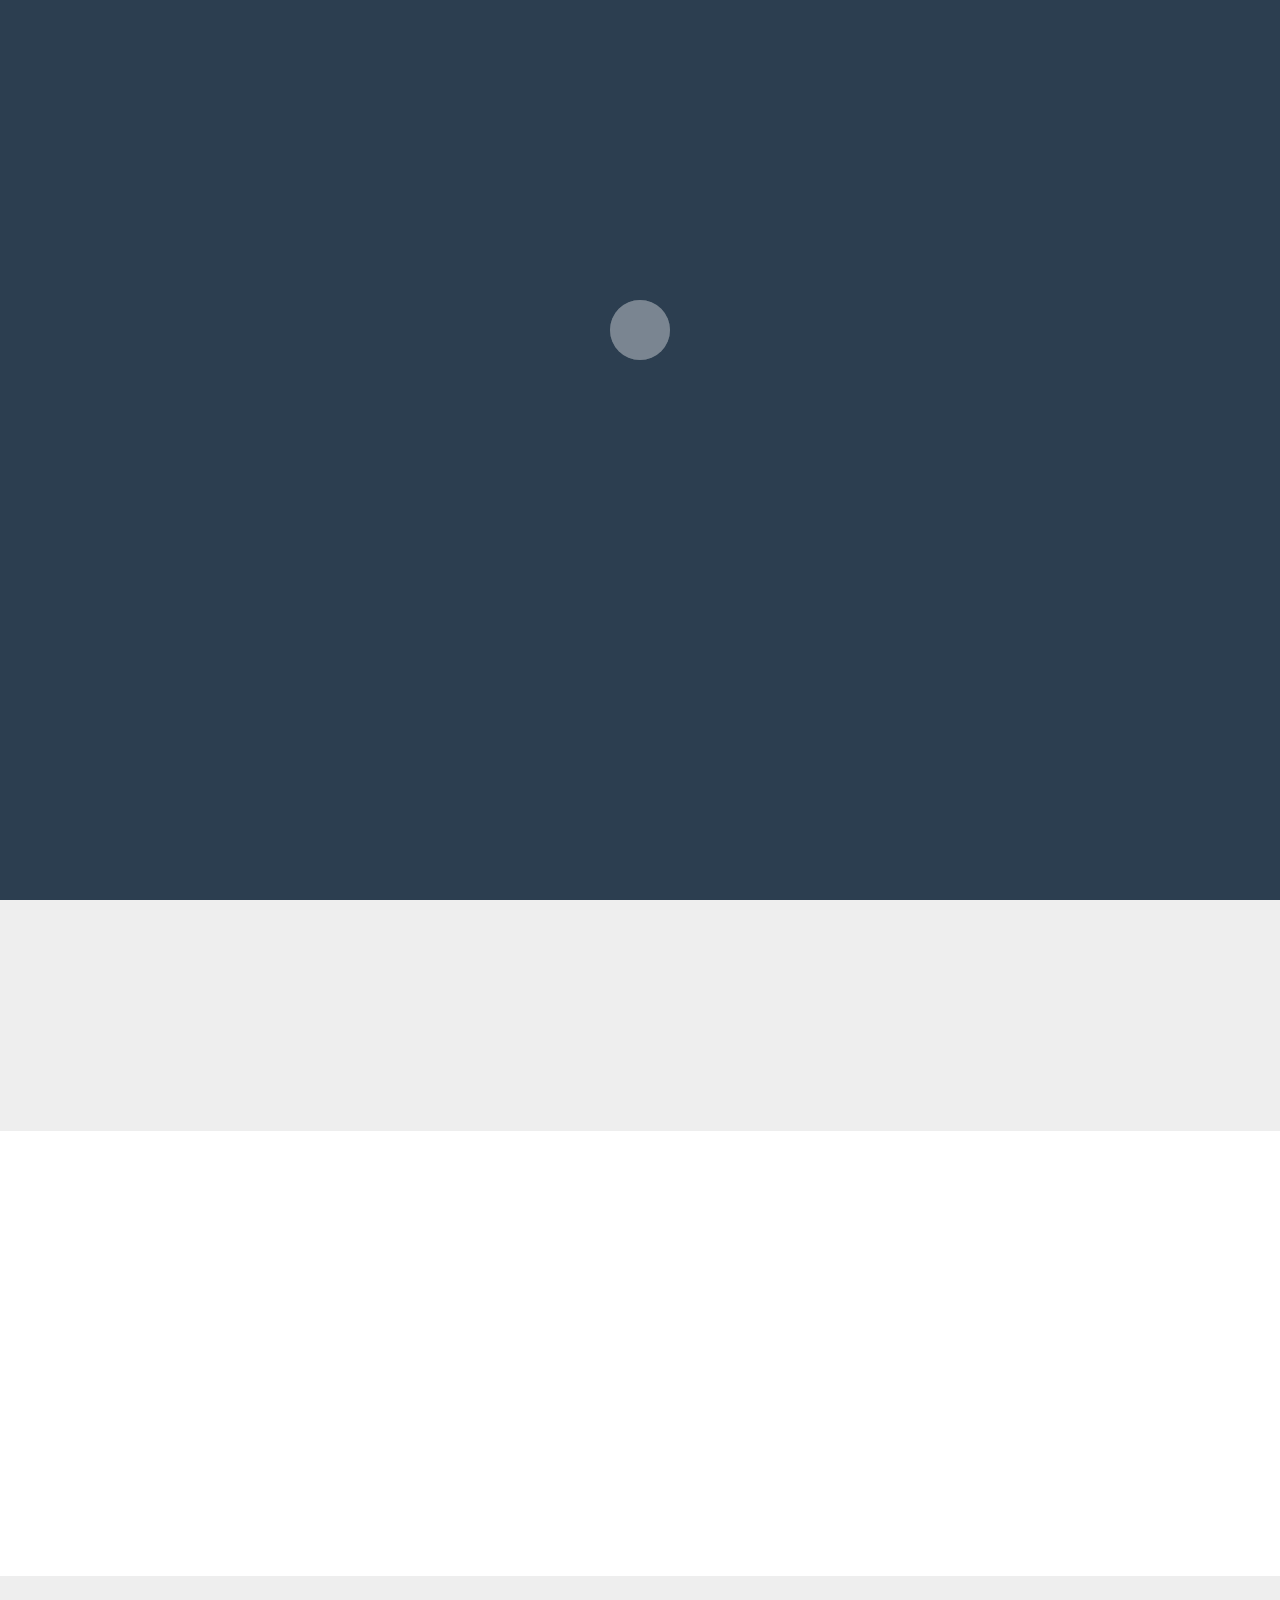
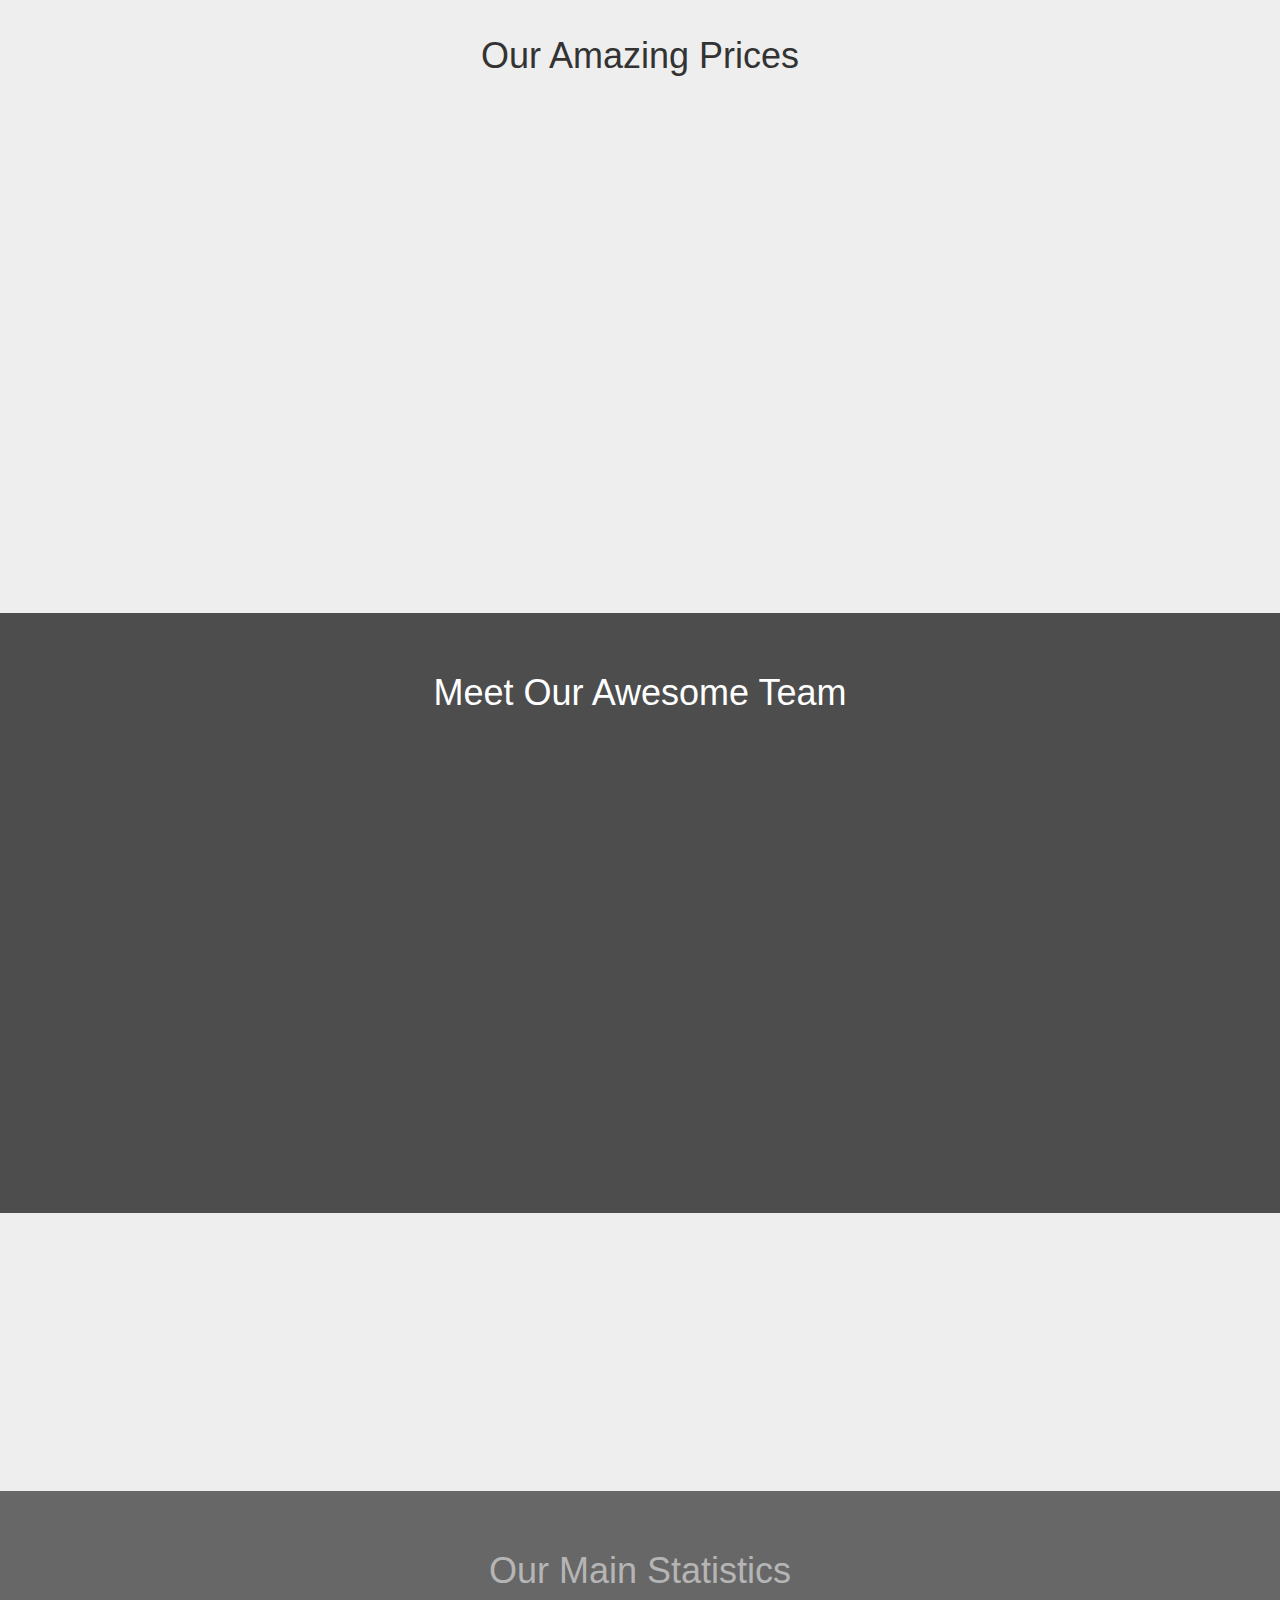
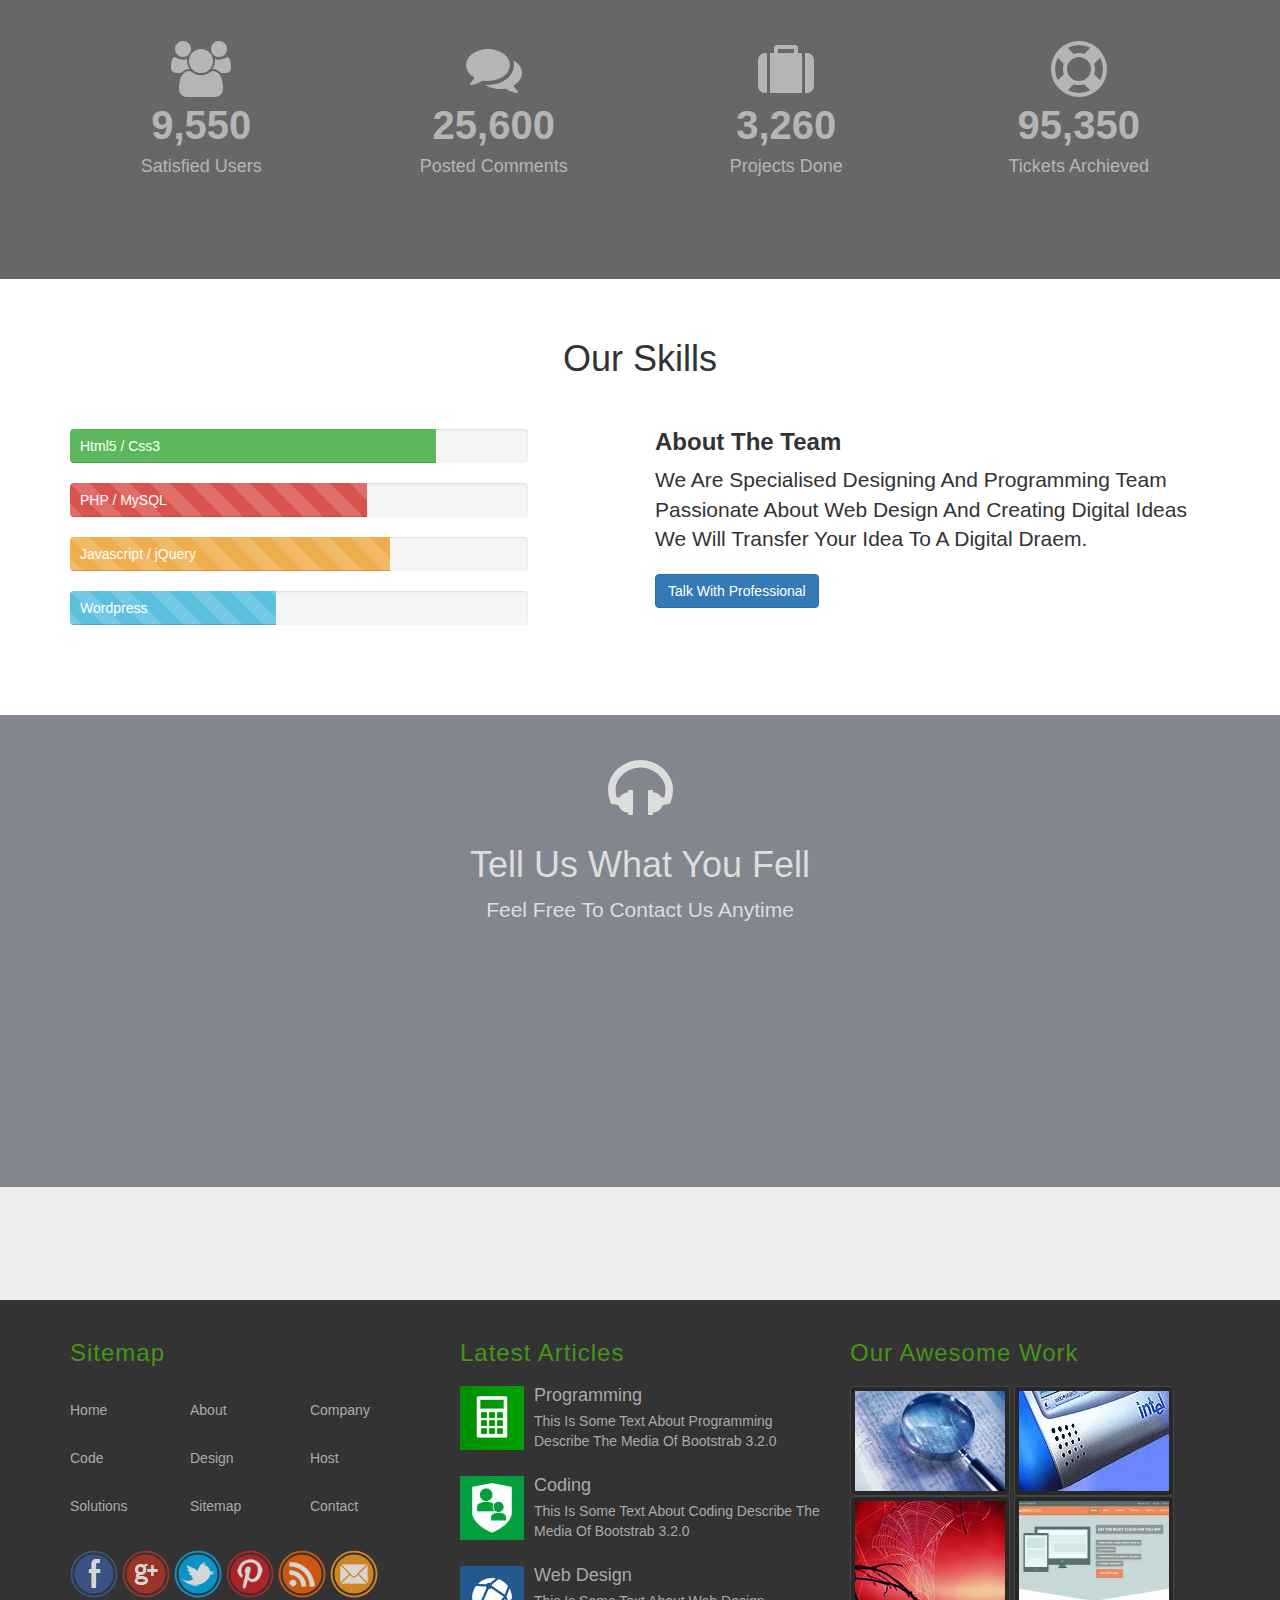
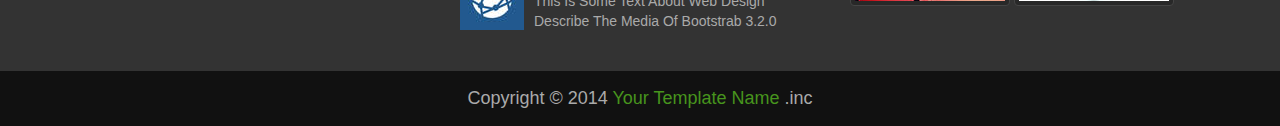
<file: index.html>
<!DOCTYPE html>
<html lang="en">
    <head>
        <meta charset="utf-8">
        <!-- IE Compatiblity Meta -->
        <meta http-equiv="X-UA-Compatible" content="IE=edge">
        <!-- First Mobile Meta -->
        <meta name="viewport" content="width=device-width, initial-scale=1">
        <title>Bootstrap 03 Start Coding</title>
        <link rel="stylesheet" href="css/bootstrap.css">
        <link rel="stylesheet" href="css/font-awesome.min.css">
        <link rel="stylesheet" href="css/style.css">
        <link rel="stylesheet" href="css/default_theme.css">
        <link rel="stylesheet" href="css/hover.css">
        <link rel="stylesheet" href="css/animate.css">
        <link rel="stylesheet" href="https://fonts.googleapis.com/css?family=Fjalla+One&display=swap">
        <!--[if lt IE 9]>
            <script src="js/html5shiv.min.js"></script>
            <script src="js/respond.min.js"></script>
        <![endif]-->
    </head>
    <body>

        <!-- Start Section Tool Box -->
        <section class="option-box">
            <div class="color-option">
                <h4>Color Option</h4>
                <ul class="list-unstyled">
                    <li data-value="css/default_theme.css"></li>
                    <li data-value="css/blue_theme.css"></li>
                    <li data-value="css/yellow_theme.css"></li>
                </ul>
            </div>
            <i class="fa fa-gear fa-3x gear-check"></i>
        </section>
        <!-- End Section Tool Box -->

        <!-- Start Our Navbar -->
        <nav class="navbar navbar-inverse navbar-fixed-top">
          <div class="container">
            <div class="navbar-header">
              <button type="button" class="navbar-toggle collapsed" data-toggle="collapse" data-target="#ok" aria-expanded="false">
                <span class="sr-only">Toggle navigation</span>
                <span class="icon-bar"></span>
                <span class="icon-bar"></span>
                <span class="icon-bar"></span>
              </button>
              <a class="navbar-brand hvr-wobble-vertical" href="#">Programming <span>Web.</span></a>
            </div>
            <div class="collapse navbar-collapse" id="ok">
              <ul class="nav navbar-nav navbar-right">
                <li class="active"><a href="index.html">Home <span class="sr-only">(current)</span></a></li>
                <li><a href="about.html">About</a></li>
                <li><a href="faq.html">FAQ</a></li>
                <li class="dropdown">
                  <a href="#" class="dropdown-toggle" data-toggle="dropdown" role="button" aria-haspopup="true" aria-expanded="false">Services <span class="caret"></span></a>
                  <ul class="dropdown-menu">
                    <li><a href="#">Programming</a></li>
                    <li><a href="#">Web Design</a></li>
                    <li><a href="#">Desktop</a></li>
                    <li role="separator" class="divider"></li>
                    <li><a href="#">Web Hosting</a></li>
                  </ul>
                </li>
                <li><a href="#">Map</a></li>
                <li><a href="#">Contact Us</a></li>
              </ul>
            </div>
          </div><!--End Of The Container -->
        </nav>
        <!-- End Our Navbar -->

        <!-- Start Carousel -->
        <div id="myslide" class="carousel slide" data-ride="carousel">

          <ol class="carousel-indicators visible-lg-block">
            <li data-target="#myslide" data-slide-to="0" class="active"></li>
            <li data-target="#myslide" data-slide-to="1"></li>
            <li data-target="#myslide" data-slide-to="2"></li>
            <li data-target="#myslide" data-slide-to="3"></li>
          </ol>

          <div class="carousel-inner" role="listbox">

            <div class="item active">
              <img src="images/01.jpg" alt="Pic 1">
              <div class="carousel-caption visible-lg-block">
                <h2 class="h1">Programming</h2>
                <p class="lead">Bootstrap exclusively uses CSS3 for its animations, but Internet Explorer 8 & 9 don't support the necessary CSS properties. Thus, there are no slide transition animations when using these browsers. We have intentionally decided not to include jQuery-based fallbacks for the transitions.</p>
              </div>
            </div>

            <div class="item">
              <img src="images/02.jpg" alt="Pic 2">
              <div class="carousel-caption visible-lg-block">
                <h2 class="h1">Web Design</h2>
                <p class="lead">Bootstrap exclusively uses CSS3 for its animations, but Internet Explorer 8 & 9 don't support the necessary CSS properties. Thus, there are no slide transition animations when using these browsers. We have intentionally decided not to include jQuery-based fallbacks for the transitions.</p>
              </div>
            </div>

            <div class="item">
              <img src="images/03.jpg" alt="Pic 3">
              <div class="carousel-caption visible-lg-block">
                <h2 class="h1">Desktop</h2>
                <p class="lead">Bootstrap exclusively uses CSS3 for its animations, but Internet Explorer 8 & 9 don't support the necessary CSS properties. Thus, there are no slide transition animations when using these browsers. We have intentionally decided not to include jQuery-based fallbacks for the transitions.</p>
              </div>
            </div>

            <div class="item">
              <img src="images/04.jpg" alt="Pic 4">
              <div class="carousel-caption visible-lg-block">
                <h2 class="h1">Web Hosting</h2>
                <p class="lead">Bootstrap exclusively uses CSS3 for its animations, but Internet Explorer 8 & 9 don't support the necessary CSS properties. Thus, there are no slide transition animations when using these browsers. We have intentionally decided not to include jQuery-based fallbacks for the transitions.</p>
              </div>
            </div>

          </div>

          <a class="left carousel-control" href="#myslide" role="button" data-slide="prev">
            <span class="glyphicon glyphicon-chevron-left" aria-hidden="true"></span>
            <span class="sr-only">Previous</span>
          </a>
          <a class="right carousel-control" href="#myslide" role="button" data-slide="next">
            <span class="glyphicon glyphicon-chevron-right" aria-hidden="true"></span>
            <span class="sr-only">Next</span>
          </a>
        </div>
        <!-- End Carousel -->

        <!-- Start Section About -->
        <section class="about text-center wow bounceIn" data-wow-duration="1s" data-wow-offset="200">
            <div class="container">
                <h1>Meet Our New Template<span>Programming Web.</span></h1>
                <p class="lead">Hello Let Me Introduce Our Template Programming Web. Created All The Love Wiht <strong>Bootstrap</strong> 3.2.0</p>
            </div>
        </section>
        <!-- End Section About -->

        <!-- Start Section Features -->
        <section class="features text-center">
            <div class="container">
                <h2 class="h1">Our Features</h2>
                <div class="row">

                    <div class="col-lg-3 col-md-6">
                        <div class="feat hvr-grow-shadow wow bounceInLeft" data-wow-duration="1s" data-wow-offset="200">
                            <span class="glyphicon glyphicon-ok" aria-hidden="true"></span>
                            <h4>100% Responsive</h4>
                            <p>Lorem ipsum dolor sit amet, consectetur adipisicing elit, sed do eiusmod tempor incididunt ut labore et dolore magna aliqua. Ut enim ad minim veniam.</p>
                        </div>
                    </div>
                    <div class="col-lg-3 col-md-6">
                        <div class="feat hvr-grow-shadow wow bounceInUp" data-wow-duration="1s" data-wow-offset="200">
                            <span class="glyphicon glyphicon-thumbs-up" aria-hidden="true"></span>
                            <h4>Retina Ready</h4>
                            <p>Lorem ipsum dolor sit amet, consectetur adipisicing elit, sed do eiusmod tempor incididunt ut labore et dolore magna aliqua. Ut enim ad minim veniam.</p>
                        </div>
                    </div>
                    <div class="col-lg-3 col-md-6">
                        <div class="feat hvr-grow-shadow wow bounceInDown" data-wow-duration="1s" data-wow-offset="200">
                            <span class="glyphicon glyphicon-eye-open" aria-hidden="true"></span>
                            <h4>Awesome Display</h4>
                            <p>Lorem ipsum dolor sit amet, consectetur adipisicing elit, sed do eiusmod tempor incididunt ut labore et dolore magna aliqua. Ut enim ad minim veniam.</p>
                        </div>
                    </div>
                    <div class="col-lg-3 col-md-6">
                        <div class="feat hvr-grow-shadow wow bounceInRight" data-wow-duration="1s" data-wow-offset="200">
                            <span class="glyphicon glyphicon-pencil" aria-hidden="true"></span>
                            <h4>Well Document</h4>
                            <p>Lorem ipsum dolor sit amet, consectetur adipisicing elit, sed do eiusmod tempor incididunt ut labore et dolore magna aliqua. Ut enim ad minim veniam.</p>
                        </div>
                    </div>

                </div>
            </div>
        </section>
        <!-- End Section Features -->

        <!-- Start Tistimonials Section -->
        <section class="tistimonials text-center wow zoomIn" data-wow-duration="1s" data-wow-offset="400">

            <!-- Start Container -->
            <div class="container">
                <h2 class="h1">What Our Clients Say</h2>

                <!-- Start Ttistimonials Carousel -->
                <div id="carousel-tistimonials" class="carousel slide" data-ride="carousel">

                  <div class="carousel-inner" role="listbox">

                    <div class="item active">
                        <p class="lead">Bootstrap exclusively uses CSS3 for its animations, but Internet Explorer 8 & 9 don't support the necessary CSS properties. Thus, there are no slide transition animations when using these browsers. We have intentionally decided not to include jQuery-based fallbacks for the transitions.</p>
                        <span>Osama Elzero</span>
                    </div>

                    <div class="item">
                        <p class="lead">Bootstrap exclusively uses CSS3 for its animations, but Internet Explorer 8 & 9 don't support the necessary CSS properties. Thus, there are no slide transition animations when using these browsers. We have intentionally decided not to include jQuery-based fallbacks for the transitions.</p>
                        <span>Hassan Zohdy</span>
                    </div>

                    <div class="item">
                        <p class="lead">Bootstrap exclusively uses CSS3 for its animations, but Internet Explorer 8 & 9 don't support the necessary CSS properties. Thus, there are no slide transition animations when using these browsers. We have intentionally decided not to include jQuery-based fallbacks for the transitions.</p>
                        <span>Hind Ragab</span>
                    </div>

                    <div class="item">
                        <p class="lead">Bootstrap exclusively uses CSS3 for its animations, but Internet Explorer 8 & 9 don't support the necessary CSS properties. Thus, there are no slide transition animations when using these browsers. We have intentionally decided not to include jQuery-based fallbacks for the transitions.</p>
                        <span>Zahra Ahmed</span>
                    </div>

                  </div>

                  <ol class="carousel-indicators">
                    <li data-target="#carousel-tistimonials" data-slide-to="0" class="active">
                        <img src="images/avatar_01.jpg" alt="Osama">
                    </li>
                    <li data-target="#carousel-tistimonials" data-slide-to="1">
                        <img src="images/avatar_02.jpg" alt="Hassan">
                    </li>
                    <li data-target="#carousel-tistimonials" data-slide-to="2">
                        <img src="images/avatar_03.jpg" alt="Hind">
                    </li>
                    <li data-target="#carousel-tistimonials" data-slide-to="3">
                        <img src="images/avatar_04.jpg" alt="Zahra">
                    </li>
                  </ol>

                </div>
                <!-- End Ttistimonials Carousel -->
            </div>
            <!-- End Container -->

        </section>
        <!-- End Tistimonials Section -->

        <!-- Start Section Price Table -->
        <section class="price_table text-center">
            <div class="container">

                <h2 class="h1">Our Amazing Prices</h2>

                <div class="row">

                    <div class="col-md-3 col-sm-6 col-xs-12">
                        <div class="price_box wow fadeInUp" data-wow-duration="1s" data-wow-offset="400">
                            <h3 class="text-primary">Hosting</h3>
                            <p class="center-block">$40</p>
                            <ul class="list-unstyled">
                                <li>Space: 30GB</li>
                                <li>Emails: 20</li>
                                <li>Ips: 2 Ip</li>
                                <li>Database: 10</li>
                                <li>Ftp Accounts: 5</li>
                            </ul>
                            <a href="#" class="btn btn-primary">Order Now</a>
                        </div>
                    </div>
                    <div class="col-md-3 col-sm-6 col-xs-12">
                        <div class="price_box wow fadeInDown" data-wow-duration="1s" data-wow-offset="400">
                            <h3 class="text-success">Vps</h3>
                            <p class="center-block">$50</p>
                            <ul class="list-unstyled">
                                <li>Space: 50GB</li>
                                <li>Emails: 30</li>
                                <li>Ips: 5 Ip</li>
                                <li>Database: 20</li>
                                <li>Ftp Accounts: 10</li>
                            </ul>
                            <a href="#" class="btn btn-success">Order Now</a>
                        </div>
                    </div>
                    <div class="col-md-3 col-sm-6 col-xs-12">
                        <div class="price_box wow fadeInUp" data-wow-duration="1s" data-wow-offset="400">
                            <h3 class="text-warning">Dedicated</h3>
                            <p class="center-block">$70</p>
                            <ul class="list-unstyled">
                                <li>Space: 80GB</li>
                                <li>Emails: 40</li>
                                <li>Ips: 8 Ip</li>
                                <li>Database: 30</li>
                                <li>Ftp Accounts: 20</li>
                            </ul>
                            <a href="#" class="btn btn-warning">Order Now</a>
                        </div>
                    </div>
                    <div class="col-md-3 col-sm-6 col-xs-12">
                        <div class="price_box wow fadeInDown" data-wow-duration="1s" data-wow-offset="400">
                            <h3 class="text-danger">cloud</h3>
                            <p class="center-block">$90</p>
                            <ul class="list-unstyled">
                                <li>Space: 90GB</li>
                                <li>Emails: 50</li>
                                <li>Ips: 10 Ip</li>
                                <li>Database: 60</li>
                                <li>Ftp Accounts: 50</li>
                            </ul>
                            <a href="#" class="btn btn-danger">Order Now</a>
                        </div>
                    </div>
                </div>
            </div>
        </section>
        <!-- End Section Price Table -->

        <!-- Start Section Our Team -->
        <section class="our_team text-center">
            <div class="team">
                <div class="container">
                    <h2 class="h1">Meet Our Awesome Team</h2>
                    <div class="row">
                        <div class="col-lg-3 col-sm-6">
                            <div class="person wow pulse" data-wow-duration="1s" data-wow-offset="300">
                                <img class="img-circle" src="images/chris.jpg" alt="Coyier">
                                <h3>Coyier</h3>
                                <p>This Is Chris Coyier The Founder Of The Amazing Website Css-Tricks</p>
                                <i class="fa fa-google-plus fa-lg"></i>
                                <i class="fa fa-facebook fa-lg"></i>
                                <i class="fa fa-twitter fa-lg"></i>
                                <i class="fa fa-youtube fa-lg"></i>
                            </div>
                        </div>
                        <div class="col-lg-3 col-sm-6">
                            <div class="person wow pulse" data-wow-duration="1s" data-wow-offset="300">
                                <img class="img-circle" src="images/leah.jpg" alt="Leah Culver">
                                <h3>Leah Culver</h3>
                                <p>This Is Amazing Hacker Woman With A Much Knowledge In Hacking Systems</p>
                                <i class="fa fa-google-plus fa-lg"></i>
                                <i class="fa fa-facebook fa-lg"></i>
                                <i class="fa fa-twitter fa-lg"></i>
                                <i class="fa fa-youtube fa-lg"></i>
                            </div>
                        </div>
                        <div class="col-lg-3 col-sm-6">
                            <div class="person wow pulse" data-wow-duration="1s" data-wow-offset="300">
                                <img class="img-circle" src="images/steve.jpg" alt="Steve Jobs">
                                <h3>Steve Jobs</h3>
                                <p>This Is The Man Who Change The World With His Apple Products</p>
                                <i class="fa fa-google-plus fa-lg"></i>
                                <i class="fa fa-facebook fa-lg"></i>
                                <i class="fa fa-twitter fa-lg"></i>
                                <i class="fa fa-youtube fa-lg"></i>
                            </div>
                        </div>
                        <div class="col-lg-3 col-sm-6">
                            <div class="person wow pulse" data-wow-duration="1s" data-wow-offset="300">
                                <img class="img-circle" src="images/marissa.jpg" alt="Marissa Mayer">
                                <h3>Marissa Mayer</h3>
                                <p>This Is Amazing Hacker Woman With A Much Knowledge In Hacking Systems</p>
                                <i class="fa fa-google-plus fa-lg"></i>
                                <i class="fa fa-facebook fa-lg"></i>
                                <i class="fa fa-twitter fa-lg"></i>
                                <i class="fa fa-youtube fa-lg"></i>
                            </div>
                        </div>
                    </div>
                </div>
            </div>
        </section>
        <!-- End Section Our Team -->

        <!-- Statr Section Subscribe -->
        <section class="subscribe text-center">
            <div class="container wow fadeInUp" data-wow-duration="1s" data-wow-offset="200">
                <h2 class="h2">Keep In Touch</h2>
                <p class="lead">Sign Up For Newsletter Dont Worry About Spam We Hate It Too.</p>
                <form class="form-inline">
                    <input class="form-control input-lg" type="text" placeholder="Write Your Email">
                    <button class="btn btn-danger btn-lg"><i class="fa fa-edit fa-lg"></i>Subscribe</button>
                </form>
            </div>
        </section>
        <!-- End Section Subscribe -->

        <!-- Start Section Stats -->
        <section class="statistics text-center">
            <div class="data">
                <div class="container">
                    <h2 class="h1">Our Main Statistics</h2>
                    <div class="row">

                        <div class="col-md-3 col-sm-6">
                            <div class="stats">
                                <i class="fa fa-users fa-4x"></i>
                                <p>9,550</p>
                                <span>Satisfied Users</span>
                            </div>
                        </div>
                        <div class="col-md-3 col-sm-6">
                            <div class="stats">
                                <i class="fa fa-comments fa-4x"></i>
                                <p>25,600</p>
                                <span>Posted Comments</span>
                            </div>
                        </div>
                        <div class="col-md-3 col-sm-6">
                            <div class="stats">
                                <i class="fa fa-suitcase fa-4x"></i>
                                <p>3,260</p>
                                <span>Projects Done</span>
                            </div>
                        </div>
                        <div class="col-md-3 col-sm-6">
                            <div class="stats">
                                <i class="fa fa-support fa-4x"></i>
                                <p>95,350</p>
                                <span>Tickets Archieved</span>
                            </div>
                        </div>

                    </div>
                </div>
            </div>
        </section>
        <!-- End Section Stats -->

        <!-- Start Section Our Skills -->
        <section class="our-skills">
            <div class="container">
                <h2 class="text-center h1">Our Skills</h2>
                <div class="row">

                    <!-- Start progress Skills -->
                    <div class="col-md-5">
                        <div class="skills-progress">
                            <div class="progress">
                                <div class="progress-bar progress-bar-success" role="progressbar" aria-valuenow="80" aria-valuemin="0" aria-valuemax="100" style="width:80%">
                                    Html5 / Css3
                                </div>
                            </div>
                            <div class="progress">
                                <div class="progress-bar progress-bar-danger progress-bar-striped" role="progressbar" aria-valuenow="65" aria-valuemin="0" aria-valuemax="100" style="width:65%">
                                    PHP / MySQL
                                </div>
                            </div>
                            <div class="progress">
                                <div class="progress-bar progress-bar-warning progress-bar-striped active" role="progressbar" aria-valuenow="70" aria-valuemin="0" aria-valuemax="100" style="width:70%">
                                    Javascript / jQuery
                                </div>
                            </div>
                            <div class="progress">
                                <div class="progress-bar progress-bar-info progress-bar-striped" role="progressbar" aria-valuenow="45" aria-valuemin="0" aria-valuemax="100" style="width:45%">
                                    Wordpress
                                </div>
                            </div>

                        </div>
                    </div>
                    <!-- End progress Skills -->
                    <!-- Start Team Info -->
                    <div class="col-md-6 col-md-offset-1">
                        <div class="skills-info">
                            <h3>About The Team</h3>
                            <p class="lead">We Are Specialised Designing And Programming Team Passionate About Web Design And Creating Digital Ideas We Will Transfer Your Idea To A Digital Draem.</p>
                            <button type="button" class="btn btn-primary">Talk With Professional</button>
                        </div>
                    </div>
                    <!-- End Team Info -->
                </div>
            </div>
        </section>
        <!-- End Section Our Skills -->

        <!-- Start Section Contact Us -->
        <section class="contact-us text-center">
            <div class="fields">
                <div class="container">
                    <div class="row">
                        <i class="fa fa-headphones fa-5x"></i>
                        <h2 class="h1">Tell Us What You Fell</h2>
                        <p class="lead">Feel Free To Contact Us Anytime</p>
                        <!-- Start Contact Form -->
                        <form role="form">
                            <div class="col-md-6 wow bounceInLeft" data-wow-duration="1s" data-wow-offset="200">
                                <div class="form-group">
                                    <input type="text" class="form-control input-lg" placeholder="Username">
                                </div>
                                <div class="form-group">
                                    <input type="email" class="form-control input-lg" placeholder="Email">
                                </div>
                                <div class="form-group">
                                    <input type="text" class="form-control input-lg" placeholder="Cell Phone">
                                </div>
                            </div>
                            <div class="col-md-6 wow bounceInRight" data-wow-duration="1s" data-wow-offset="200">
                                <div class="form-group">
                                    <textarea class="form-control input-lg" placeholder="Your Message"></textarea>
                                </div>
                                <button type="button" class="btn btn-primary btn-lg btn-block">Contact Us</button>
                            </div>
                        </form>
                        <!-- End Contact Form -->
                    </div>
                </div>
            </div>
        </section>
        <!-- End Section Contact Us -->

        <!-- Start Section Our Clients -->
        <div class="our-clients">
            <div class="container">
                <div class="row">
                    <ul class="list-unstyled">
                        <li class="col-md-2 col-xs-4 hvr-float-shadow">
                            <img class="img-responsive center-block wow bounceIn" src="images/our-clients/bbc.png" alt="BBC" data-wow-duration=".5s" data-wow-offset="200" data-wow-delay=".3s">
                        </li>
                        <li class="col-md-2 col-xs-4 hvr-float-shadow">
                            <img class="img-responsive center-block wow bounceIn" src="images/our-clients/cnn.png" alt="CNN" data-wow-duration=".5s" data-wow-offset="200" data-wow-delay=".6s">
                        </li>
                        <li class="col-md-2 col-xs-4 hvr-float-shadow">
                            <img class="img-responsive center-block wow bounceIn" src="images/our-clients/forbes.png" alt="Forbes" data-wow-duration=".5s" data-wow-offset="200" data-wow-delay=".9s">
                        </li>
                        <li class="col-md-2 col-xs-4 hvr-float-shadow">
                            <img class="img-responsive center-block wow bounceIn" src="images/our-clients/wired.png" alt="Wired" data-wow-duration=".5s" data-wow-offset="200" data-wow-delay="1.2s">
                        </li>
                        <li class="col-md-2 col-xs-4 hvr-float-shadow">
                            <img class="img-responsive center-block wow bounceIn" src="images/our-clients/wsj.png" alt="WSJ" data-wow-duration=".5s" data-wow-offset="200" data-wow-delay="1.5s">
                        </li>
                        <li class="col-md-2 col-xs-4 hvr-float-shadow">
                            <img class="img-responsive center-block wow bounceIn" src="images/our-clients/techradar.png" alt="Tach Radar" data-wow-duration=".5s" data-wow-offset="200" data-wow-delay="1.8s">
                        </li>
                    </ul>
                </div>
            </div>
        </div>
        <!-- End Section Our Clients -->

        <!-- Start Section Footer -->
        <section class="footer">
            <div class="container">
                <div class="row">
                    <div class="col-lg-4 col-md-6">
                        <h3>Sitemap</h3>
                        <ul class="list-unstyled three-columns">
                            <li>Home</li>
                            <li>About</li>
                            <li>Company</li>
                            <li>Code</li>
                            <li>Design</li>
                            <li>Host</li>
                            <li>Solutions</li>
                            <li>Sitemap</li>
                            <li>Contact</li>
                        </ul>
                        <ul class="list-unstyled social-list">
                            <li><img src="images/social-bookmarks/facebook.png" alt="Facebook"></li>
                            <li><img src="images/social-bookmarks/gplus.png" alt="Google Plus"></li>
                            <li><img src="images/social-bookmarks/twitter.png" alt="Twitter"></li>
                            <li><img src="images/social-bookmarks/pinterest.png" alt="Pinterest"></li>
                            <li><img src="images/social-bookmarks/rss.png" alt="Rss"></li>
                            <li><img src="images/social-bookmarks/email.png" alt="Email"></li>
                        </ul>
                    </div>
                    <div class="col-lg-4 col-md-6">
                        <h3>Latest Articles</h3>
                        <div class="media">
                            <a class="pull-left hvr-curl-top-left" href="#">
                                <img class="media-object" src="images/articles/01.jpg" alt="image 01">
                            </a>
                            <div class="media-body">
                                <h4 class="media-heading">Programming</h4>
                                <p>This Is Some Text About Programming Describe The Media Of Bootstrab 3.2.0</p>
                            </div>
                        </div>
                        <div class="media">
                            <a class="pull-left hvr-curl-top-left" href="#">
                                <img class="media-object" src="images/articles/02.jpg" alt="image 02">
                            </a>
                            <div class="media-body">
                                <h4 class="media-heading">Coding</h4>
                                <p>This Is Some Text About Coding Describe The Media Of Bootstrab 3.2.0</p>
                            </div>
                        </div>
                        <div class="media">
                            <a class="pull-left hvr-curl-top-left" href="#">
                                <img class="media-object" src="images/articles/03.jpg" alt="image 03">
                            </a>
                            <div class="media-body">
                                <h4 class="media-heading">Web Design</h4>
                                <p>This Is Some Text About Web Design Describe The Media Of Bootstrab 3.2.0</p>
                            </div>
                        </div>
                    </div>
                    <div class="col-lg-4 center-small">
                        <h3>Our Awesome Work</h3>
                        <img class="img-thumbnail" src="images/work/01.jpg" alt="image 01">
                        <img class="img-thumbnail" src="images/work/02.jpg" alt="image 02">
                        <img class="img-thumbnail" src="images/work/03.jpg" alt="image 03">
                        <img class="img-thumbnail" src="images/work/04.jpg" alt="image 04">
                    </div>
                </div>
            </div>
            <div class="copyright text-center">
                Copyright &copy; 2014 <span>Your Template Name</span> .inc
            </div>
        </section>
        <!-- End Section Footer -->

        <!-- Start Section Loading -->

        <div class="loading-overlay">
            <div class="spinner">
                <div class="double-bounce1"></div>
                <div class="double-bounce2"></div>
            </div>
        </div>

        <!-- Start Section Loading-->

        <!-- Start Scroll To Top -->
        <div id="scroll-top">
            <i class="fa fa-chevron-up fa-2x"></i>
        </div>
        <!-- End Scroll To Top -->

        <script src="js/jquery-3.4.1.min.js"></script>
        <script src="js/bootstrap.min.js"></script>
        <script src="js/plugins.js"></script>
        <script src="js/wow.min.js"></script>
        <script>new WOW().init();</script>
        <script src="js/jquery.nicescroll.min.js"></script>
    </body>
</html>
</file>
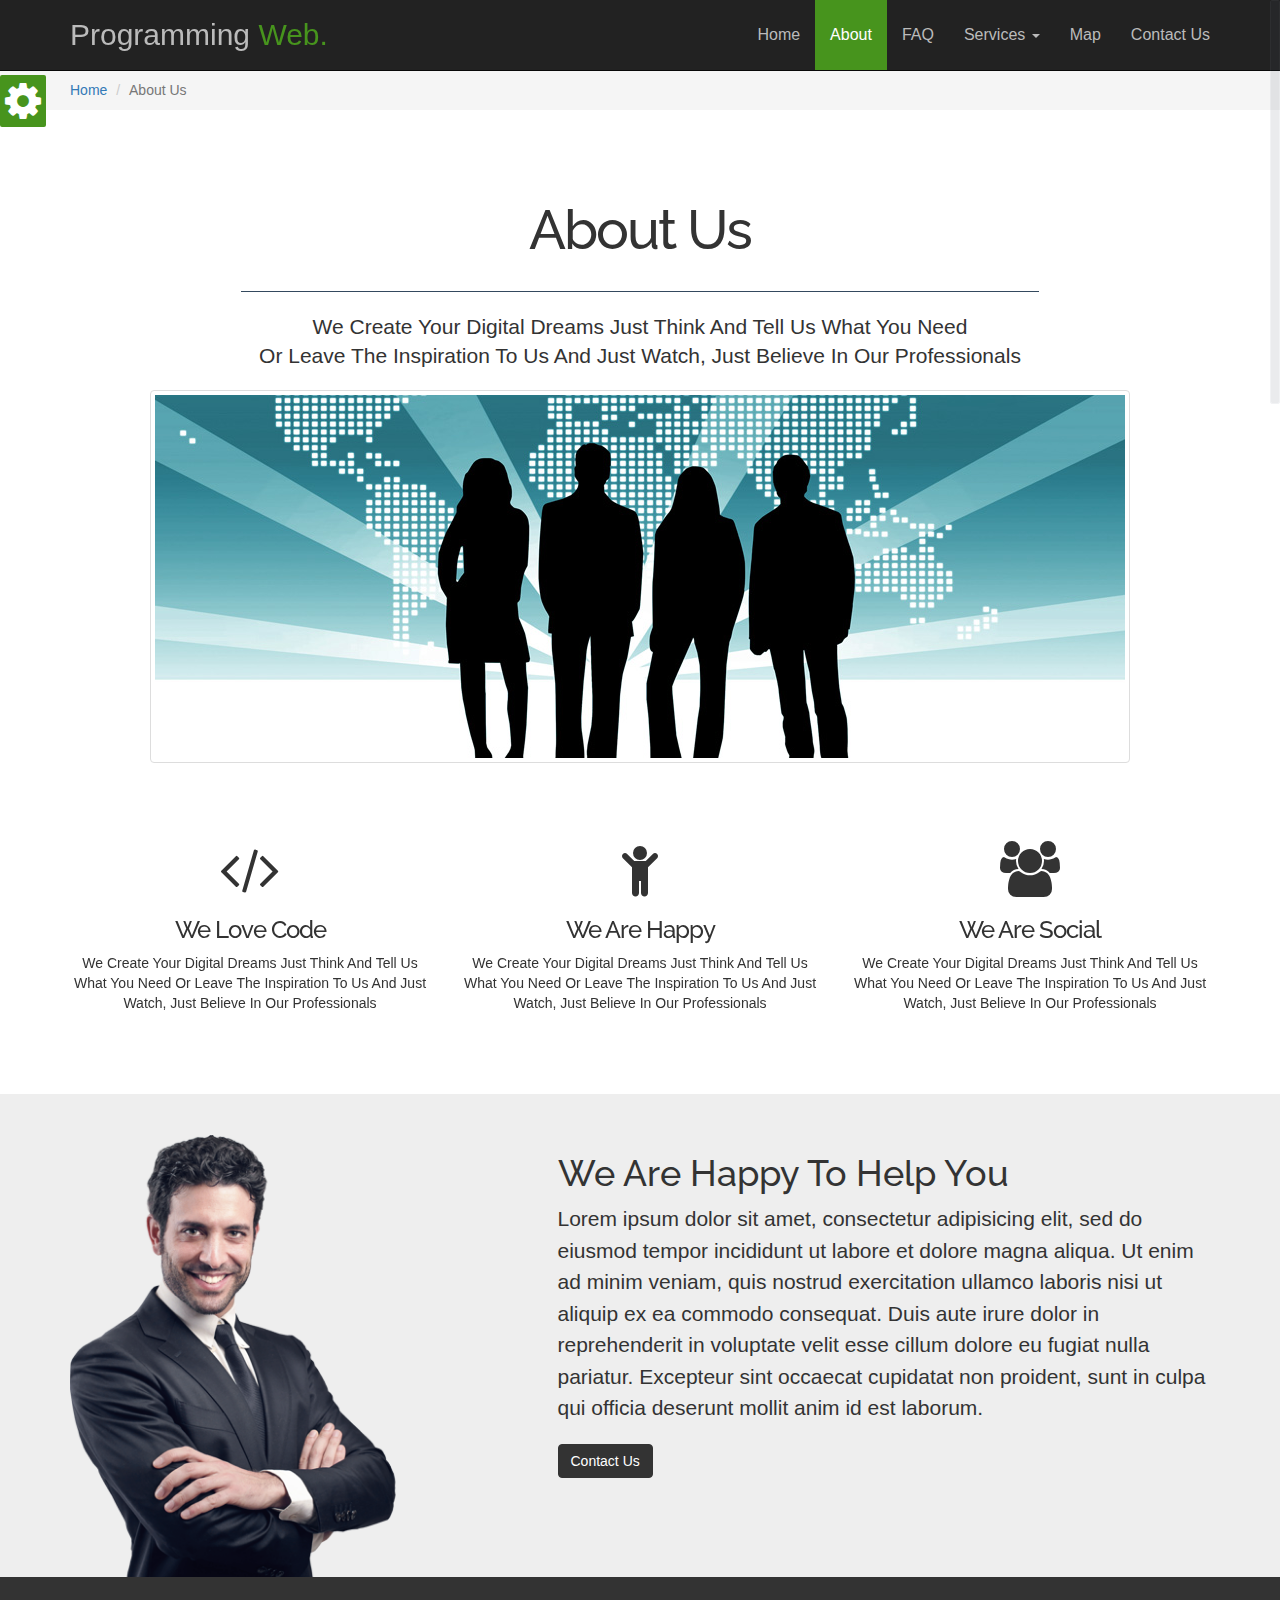
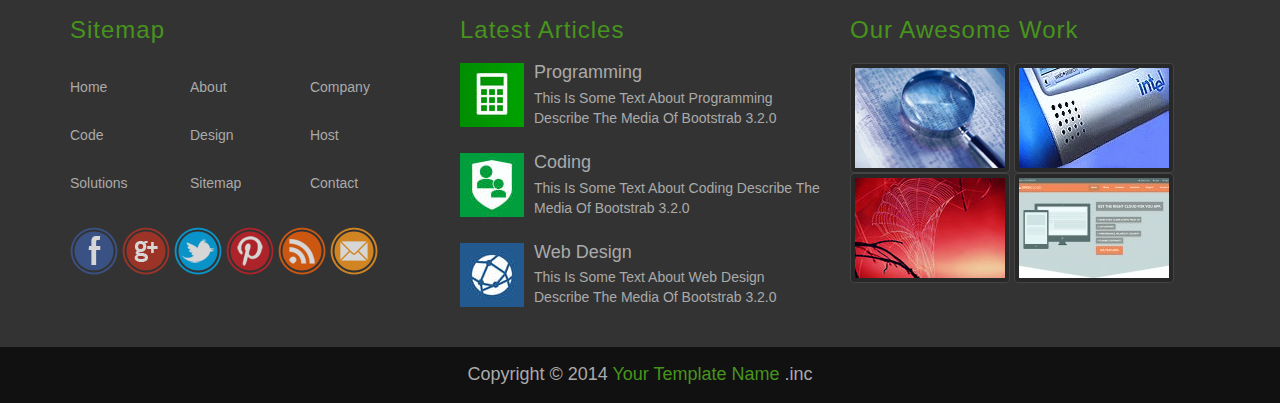
<file: about.html>
<!DOCTYPE html>
<html lang="en">
    <head>
        <meta charset="utf-8">
        <!-- IE Compatiblity Meta -->
        <meta http-equiv="X-UA-Compatible" content="IE=edge">
        <!-- First Mobile Meta -->
        <meta name="viewport" content="width=device-width, initial-scale=1">
        <title>Bootstrap 03 Start Coding</title>
        <link rel="stylesheet" href="css/bootstrap.css">
        <link rel="stylesheet" href="css/font-awesome.min.css">
        <link rel="stylesheet" href="css/style.css">
        <link rel="stylesheet" href="css/pages.css">
        <link rel="stylesheet" href="css/default_theme.css">
        <link rel="stylesheet" href="css/hover.css">
        <link href="https://fonts.googleapis.com/css?family=Raleway:800&display=swap" rel="stylesheet">
        <!--[if lt IE 9]>
            <script src="js/html5shiv.min.js"></script>
            <script src="js/respond.min.js"></script>
        <![endif]-->
    </head>
    <body>

        <!-- Start Section Tool Box -->
        <section class="option-box">
            <div class="color-option">
                <h4>Color Option</h4>
                <ul class="list-unstyled">
                    <li data-value="css/default_theme.css"></li>
                    <li data-value="css/blue_theme.css"></li>
                    <li data-value="css/yellow_theme.css"></li>
                </ul>
            </div>
            <i class="fa fa-gear fa-3x gear-check"></i>
        </section>
        <!-- End Section Tool Box -->

        <!-- Start Our Navbar -->
        <nav class="navbar navbar-inverse navbar-fixed-top">
          <div class="container">
            <div class="navbar-header">
              <button type="button" class="navbar-toggle collapsed" data-toggle="collapse" data-target="#ok" aria-expanded="false">
                <span class="sr-only">Toggle navigation</span>
                <span class="icon-bar"></span>
                <span class="icon-bar"></span>
                <span class="icon-bar"></span>
              </button>
              <a class="navbar-brand hvr-wobble-vertical" href="#">Programming <span>Web.</span></a>
            </div>
            <div class="collapse navbar-collapse" id="ok">
              <ul class="nav navbar-nav navbar-right">
                <li><a href="index.html">Home <span class="sr-only">(current)</span></a></li>
                <li class="active"><a href="about.html">About</a></li>
                <li><a href="faq.html">FAQ</a></li>
                <li class="dropdown">
                  <a href="#" class="dropdown-toggle" data-toggle="dropdown" role="button" aria-haspopup="true" aria-expanded="false">Services <span class="caret"></span></a>
                  <ul class="dropdown-menu">
                    <li><a href="#">Programming</a></li>
                    <li><a href="#">Web Design</a></li>
                    <li><a href="#">Desktop</a></li>
                    <li role="separator" class="divider"></li>
                    <li><a href="#">Web Hosting</a></li>
                  </ul>
                </li>
                <li><a href="#">Map</a></li>
                <li><a href="#">Contact Us</a></li>
              </ul>
            </div>
          </div><!--End Of The Container -->
        </nav>
        <!-- End Our Navbar -->

        <!-- Start Breadcrumbs -->
        <div class="breadcrumb-holder">
            <div class="container">
                <ol class="breadcrumb">
                  <li><a href="index.html">Home</a></li>
                  <li class="active">About Us</li>
                </ol>
            </div>
        </div>
        <!-- End Breadcrumbs -->

        <!-- Start About Us Intro -->
        <section class="about-us text-center">
            <div class="container">
                <h1 class="hvr-float-shadow">About Us</h1>
                <hr>
                <p class="lead">We Create Your Digital Dreams Just Think And Tell Us What You Need <br> Or Leave The Inspiration To Us And Just Watch, Just Believe In Our Professionals</p>
                <img class="img-thumbnail" src="images/company_team.jpg" alt="Company Team">
            </div>
        </section>
        <!-- End About Us Intro -->

        <!-- Start About Features -->
        <section class="about-features text-center">
            <div class="container">
                <div class="row">
                    <div class="col-sm-4 feat-margin-bottom">
                        <div class="hvr-shadow-radial feat-in">
                            <i class="fa fa-code fa-4x"></i>
                            <h3>We Love Code</h3>
                            <p>We Create Your Digital Dreams Just Think And Tell Us What You Need Or Leave The Inspiration To Us And Just Watch, Just Believe In Our Professionals</p>
                        </div>
                    </div>
                    <div class="col-sm-4 feat-margin-bottom">
                        <div class="hvr-shadow-radial feat-in">
                            <i class="fa fa-child fa-4x"></i>
                            <h3>We Are Happy</h3>
                            <p>We Create Your Digital Dreams Just Think And Tell Us What You Need Or Leave The Inspiration To Us And Just Watch, Just Believe In Our Professionals</p>
                        </div>
                    </div>
                    <div class="col-sm-4 feat-margin-bottom">
                        <div class="hvr-shadow-radial feat-in">
                        <i class="fa fa-group fa-4x"></i>
                        <h3>We Are Social</h3>
                        <p>We Create Your Digital Dreams Just Think And Tell Us What You Need Or Leave The Inspiration To Us And Just Watch, Just Believe In Our Professionals</p>
                        </div>
                    </div>
                </div>
            </div>
        </section>
        <!-- End About Features -->

        <!-- Start About CEO -->
        <section class="about-ceo">
            <div class="container">
                <div class="row">
                    <div class="col-sm-5">
                        <img class="img-responsive" src="images/ceo.png" alt="CEO">
                    </div>
                    <div class="col-sm-7">
                        <h2 class="h1">We Are Happy To Help You</h2>
                        <p class="lead">Lorem ipsum dolor sit amet, consectetur adipisicing elit, sed do eiusmod tempor incididunt ut labore et dolore magna aliqua. Ut enim ad minim veniam, quis nostrud exercitation ullamco laboris nisi ut aliquip ex ea commodo consequat. Duis aute irure dolor in reprehenderit in voluptate velit esse cillum dolore eu fugiat nulla pariatur. Excepteur sint occaecat cupidatat non proident, sunt in culpa qui officia deserunt mollit anim id est laborum.</p>
                        <a class="btn btn-primary">Contact Us</a>
                    </div>
                </div>
            </div>
        </section>
        <!-- End About CEO -->

        <!-- Start Section Footer -->
        <section class="footer">
            <div class="container">
                <div class="row">
                    <div class="col-lg-4 col-md-6">
                        <h3>Sitemap</h3>
                        <ul class="list-unstyled three-columns">
                            <li>Home</li>
                            <li>About</li>
                            <li>Company</li>
                            <li>Code</li>
                            <li>Design</li>
                            <li>Host</li>
                            <li>Solutions</li>
                            <li>Sitemap</li>
                            <li>Contact</li>
                        </ul>
                        <ul class="list-unstyled social-list">
                            <li><img src="images/social-bookmarks/facebook.png" alt="Facebook"></li>
                            <li><img src="images/social-bookmarks/gplus.png" alt="Google Plus"></li>
                            <li><img src="images/social-bookmarks/twitter.png" alt="Twitter"></li>
                            <li><img src="images/social-bookmarks/pinterest.png" alt="Pinterest"></li>
                            <li><img src="images/social-bookmarks/rss.png" alt="Rss"></li>
                            <li><img src="images/social-bookmarks/email.png" alt="Email"></li>
                        </ul>
                    </div>
                    <div class="col-lg-4 col-md-6">
                        <h3>Latest Articles</h3>
                        <div class="media">
                            <a class="pull-left hvr-curl-top-left" href="#">
                                <img class="media-object" src="images/articles/01.jpg" alt="image 01">
                            </a>
                            <div class="media-body">
                                <h4 class="media-heading">Programming</h4>
                                <p>This Is Some Text About Programming Describe The Media Of Bootstrab 3.2.0</p>
                            </div>
                        </div>
                        <div class="media">
                            <a class="pull-left hvr-curl-top-left" href="#">
                                <img class="media-object" src="images/articles/02.jpg" alt="image 02">
                            </a>
                            <div class="media-body">
                                <h4 class="media-heading">Coding</h4>
                                <p>This Is Some Text About Coding Describe The Media Of Bootstrab 3.2.0</p>
                            </div>
                        </div>
                        <div class="media">
                            <a class="pull-left hvr-curl-top-left" href="#">
                                <img class="media-object" src="images/articles/03.jpg" alt="image 03">
                            </a>
                            <div class="media-body">
                                <h4 class="media-heading">Web Design</h4>
                                <p>This Is Some Text About Web Design Describe The Media Of Bootstrab 3.2.0</p>
                            </div>
                        </div>
                    </div>
                    <div class="col-lg-4 center-small">
                        <h3>Our Awesome Work</h3>
                        <img class="img-thumbnail" src="images/work/01.jpg" alt="image 01">
                        <img class="img-thumbnail" src="images/work/02.jpg" alt="image 02">
                        <img class="img-thumbnail" src="images/work/03.jpg" alt="image 03">
                        <img class="img-thumbnail" src="images/work/04.jpg" alt="image 04">
                    </div>
                </div>
            </div>
            <div class="copyright text-center">
                Copyright &copy; 2014 <span>Your Template Name</span> .inc
            </div>
        </section>
        <!-- End Section Footer -->

        <!-- Start Scroll To Top -->
        <div id="scroll-top">
            <i class="fa fa-chevron-up fa-2x"></i>
        </div>
        <!-- End Scroll To Top -->

        <script src="js/jquery-3.4.1.min.js"></script>
        <script src="js/bootstrap.min.js"></script>
        <script src="js/plugins.js"></script>
        <script src="js/jquery.nicescroll.min.js"></script>
    </body>
</html>
</file>
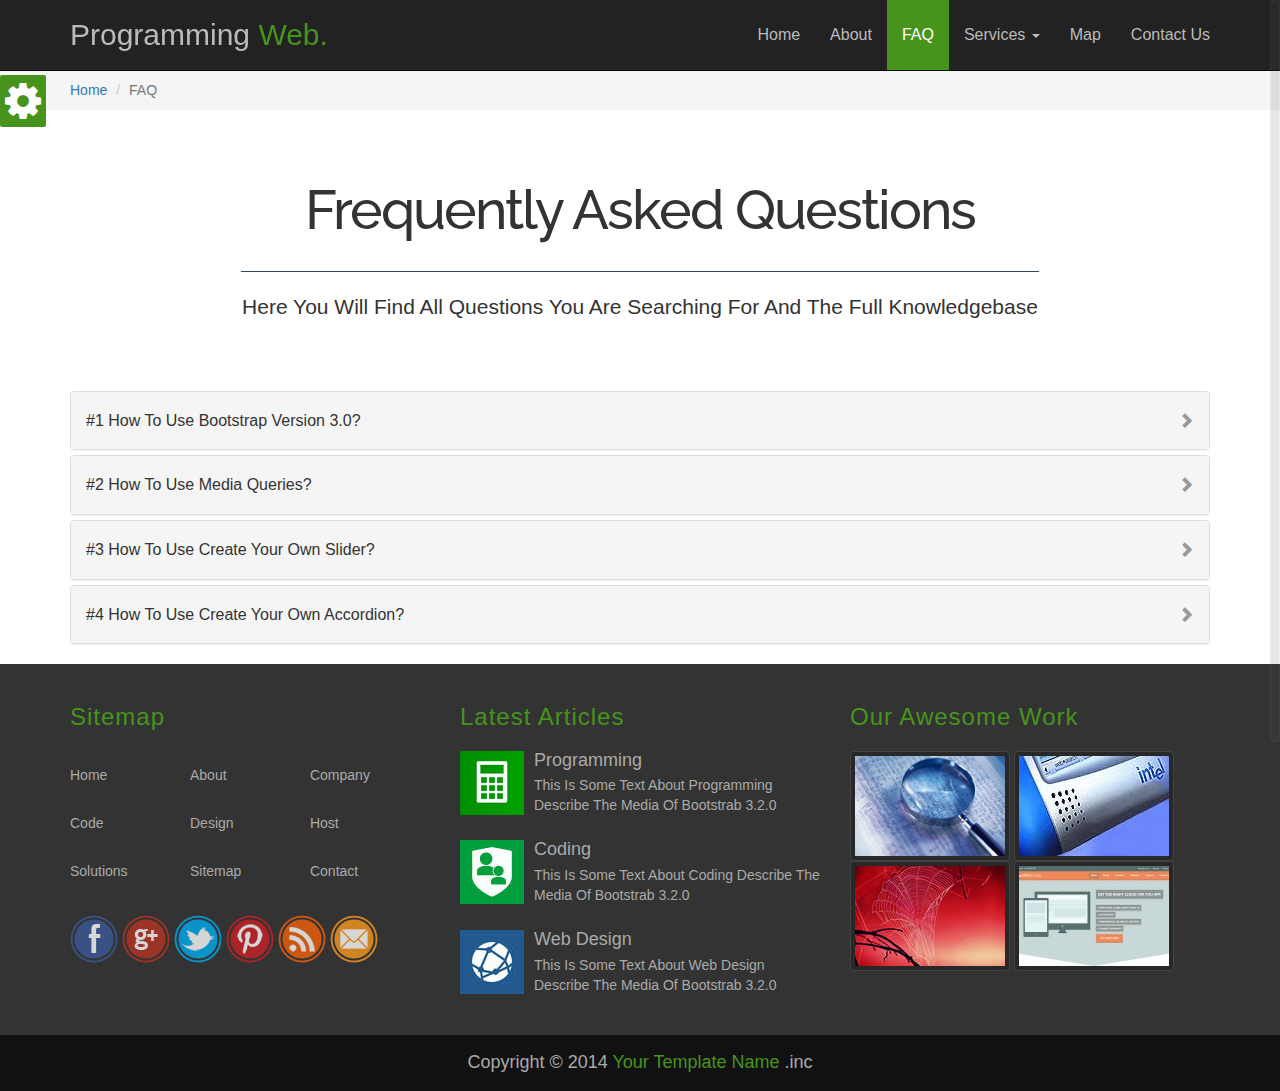
<file: faq.html>
<!DOCTYPE html>
<html lang="en">
    <head>
        <meta charset="utf-8">
        <!-- IE Compatiblity Meta -->
        <meta http-equiv="X-UA-Compatible" content="IE=edge">
        <!-- First Mobile Meta -->
        <meta name="viewport" content="width=device-width, initial-scale=1">
        <title>Bootstrap 03 Start Coding</title>
        <link rel="stylesheet" href="css/bootstrap.css">
        <link rel="stylesheet" href="css/font-awesome.min.css">
        <link rel="stylesheet" href="css/style.css">
        <link rel="stylesheet" href="css/pages.css">
        <link rel="stylesheet" href="css/default_theme.css">
        <link rel="stylesheet" href="css/hover.css">
        <link href="https://fonts.googleapis.com/css?family=Raleway:800&display=swap" rel="stylesheet">
        <!--[if lt IE 9]>
            <script src="js/html5shiv.min.js"></script>
            <script src="js/respond.min.js"></script>
        <![endif]-->
    </head>
    <body>

        <!-- Start Section Tool Box -->
        <section class="option-box">
            <div class="color-option">
                <h4>Color Option</h4>
                <ul class="list-unstyled">
                    <li data-value="css/default_theme.css"></li>
                    <li data-value="css/blue_theme.css"></li>
                    <li data-value="css/yellow_theme.css"></li>
                </ul>
            </div>
            <i class="fa fa-gear fa-3x gear-check"></i>
        </section>
        <!-- End Section Tool Box -->

        <!-- Start Our Navbar -->
        <nav class="navbar navbar-inverse navbar-fixed-top">
          <div class="container">
            <div class="navbar-header">
              <button type="button" class="navbar-toggle collapsed" data-toggle="collapse" data-target="#ok" aria-expanded="false">
                <span class="sr-only">Toggle navigation</span>
                <span class="icon-bar"></span>
                <span class="icon-bar"></span>
                <span class="icon-bar"></span>
              </button>
              <a class="navbar-brand hvr-wobble-vertical" href="#">Programming <span>Web.</span></a>
            </div>
            <div class="collapse navbar-collapse" id="ok">
              <ul class="nav navbar-nav navbar-right">
                <li><a href="index.html">Home <span class="sr-only">(current)</span></a></li>
                <li><a href="about.html">About</a></li>
                <li class="active"><a href="faq.html">FAQ</a></li>
                <li class="dropdown">
                  <a href="#" class="dropdown-toggle" data-toggle="dropdown" role="button" aria-haspopup="true" aria-expanded="false">Services <span class="caret"></span></a>
                  <ul class="dropdown-menu">
                    <li><a href="#">Programming</a></li>
                    <li><a href="#">Web Design</a></li>
                    <li><a href="#">Desktop</a></li>
                    <li role="separator" class="divider"></li>
                    <li><a href="#">Web Hosting</a></li>
                  </ul>
                </li>
                <li><a href="#">Map</a></li>
                <li><a href="#">Contact Us</a></li>
              </ul>
            </div>
          </div><!--End Of The Container -->
        </nav>
        <!-- End Our Navbar -->

        <!-- Start Breadcrumbs -->
        <div class="breadcrumb-holder">
            <div class="container">
                <ol class="breadcrumb">
                  <li><a href="index.html">Home</a></li>
                  <li class="active">FAQ</li>
                </ol>
            </div>
        </div>
        <!-- End Breadcrumbs -->

        <!-- Start FAQ Intro -->
        <section class="faq text-center">
            <div class="container">
                <h1 class="hvr-float-shadow">Frequently Asked Questions</h1>
                <hr>
                <p class="lead">Here You Will Find All Questions You Are Searching For And The Full Knowledgebase</p>
            </div>
        </section>
        <!-- End FAQ Intro -->

        <!-- Start FAQ Accordion -->
        <section class="faq-questions">
            <div class="container">
                <div class="panel-group" id="accordion" role="tablist" aria-multiselectable="true">
                    <!-- Start Question 1 -->
                    <div class="panel panel-default">
                        <div class="panel-heading" role="tab" id="heading-one">
                            <h4 class="panel-title">
                                <a class="collapsed" data-toggle="collapse" data-parent="#accordion" href="#collapse-one"  aria-expanded="true" aria-controls="collaps-one">
                                    #1 How To Use Bootstrap Version 3.0?
                                </a>
                            </h4>
                        </div>
                        <div id="collapse-one" class="panel-collapse collapse" role="tabpanel" aria-labelledby="heading-one">
                            <div class="panel-body">
                                Lorem ipsum dolor sit amet, consectetur adipisicing elit, sed do eiusmod tempor incididunt ut labore et dolore magna aliqua. Ut enim ad minim veniam, quis nostrud exercitation ullamco laboris nisi ut aliquip ex ea commodo consequat. Duis aute irure dolor in reprehenderit in voluptate velit esse cillum dolore eu fugiat nulla pariatur. Excepteur sint occaecat cupidatat non proident, sunt in culpa qui officia deserunt mollit anim id est laborum.
                            </div>
                        </div>
                    </div>
                    <!-- End Question 1 -->
                    <!-- Start Question 2 -->
                    <div class="panel panel-default">
                        <div class="panel-heading" role="tab" id="heading-two">
                            <h4 class="panel-title">
                                <a class="collapsed" data-toggle="collapse" data-parent="#accordion" href="#collapse-two"  aria-expanded="true" aria-controls="collaps-two">
                                    #2 How To Use Media Queries?
                                </a>
                            </h4>
                        </div>
                        <div id="collapse-two" class="panel-collapse collapse" role="tabpanel" aria-labelledby="heading-two">
                            <div class="panel-body">
                                Lorem ipsum dolor sit amet, consectetur adipisicing elit, sed do eiusmod tempor incididunt ut labore et dolore magna aliqua. Ut enim ad minim veniam, quis nostrud exercitation ullamco laboris nisi ut aliquip ex ea commodo consequat. Duis aute irure dolor in reprehenderit in voluptate velit esse cillum dolore eu fugiat nulla pariatur. Excepteur sint occaecat cupidatat non proident, sunt in culpa qui officia deserunt mollit anim id est laborum.
                            </div>
                        </div>
                    </div>
                    <!-- End Question 2 -->
                    <!-- Start Question 3 -->
                    <div class="panel panel-default">
                        <div class="panel-heading" role="tab" id="heading-three">
                            <h4 class="panel-title">
                                <a class="collapsed" data-toggle="collapse" data-parent="#accordion" href="#collapse-three"  aria-expanded="true" aria-controls="collaps-three">
                                    #3 How To Use Create Your Own Slider?
                                </a>
                            </h4>
                        </div>
                        <div id="collapse-three" class="panel-collapse collapse" role="tabpanel" aria-labelledby="heading-three">
                            <div class="panel-body">
                                Lorem ipsum dolor sit amet, consectetur adipisicing elit, sed do eiusmod tempor incididunt ut labore et dolore magna aliqua. Ut enim ad minim veniam, quis nostrud exercitation ullamco laboris nisi ut aliquip ex ea commodo consequat. Duis aute irure dolor in reprehenderit in voluptate velit esse cillum dolore eu fugiat nulla pariatur. Excepteur sint occaecat cupidatat non proident, sunt in culpa qui officia deserunt mollit anim id est laborum.
                            </div>
                        </div>
                    </div>
                    <!-- End Question 3 -->
                    <!-- Start Question 4 -->
                    <div class="panel panel-default">
                        <div class="panel-heading" role="tab" id="heading-four">
                            <h4 class="panel-title">
                                <a class="collapsed" data-toggle="collapse" data-parent="#accordion" href="#collapse-four"  aria-expanded="true" aria-controls="collaps-four">
                                    #4 How To Use Create Your Own Accordion?
                                </a>
                            </h4>
                        </div>
                        <div id="collapse-four" class="panel-collapse collapse" role="tabpanel" aria-labelledby="heading-four">
                            <div class="panel-body">
                                Lorem ipsum dolor sit amet, consectetur adipisicing elit, sed do eiusmod tempor incididunt ut labore et dolore magna aliqua. Ut enim ad minim veniam, quis nostrud exercitation ullamco laboris nisi ut aliquip ex ea commodo consequat. Duis aute irure dolor in reprehenderit in voluptate velit esse cillum dolore eu fugiat nulla pariatur. Excepteur sint occaecat cupidatat non proident, sunt in culpa qui officia deserunt mollit anim id est laborum.
                            </div>
                        </div>
                    </div>
                    <!-- End Question 4 -->
                </div>
            </div>
        </section>
        <!-- End FAQ Accordion -->

        <!-- Start Section Footer -->
        <section class="footer">
            <div class="container">
                <div class="row">
                    <div class="col-lg-4 col-md-6">
                        <h3>Sitemap</h3>
                        <ul class="list-unstyled three-columns">
                            <li>Home</li>
                            <li>About</li>
                            <li>Company</li>
                            <li>Code</li>
                            <li>Design</li>
                            <li>Host</li>
                            <li>Solutions</li>
                            <li>Sitemap</li>
                            <li>Contact</li>
                        </ul>
                        <ul class="list-unstyled social-list">
                            <li><img src="images/social-bookmarks/facebook.png" alt="Facebook"></li>
                            <li><img src="images/social-bookmarks/gplus.png" alt="Google Plus"></li>
                            <li><img src="images/social-bookmarks/twitter.png" alt="Twitter"></li>
                            <li><img src="images/social-bookmarks/pinterest.png" alt="Pinterest"></li>
                            <li><img src="images/social-bookmarks/rss.png" alt="Rss"></li>
                            <li><img src="images/social-bookmarks/email.png" alt="Email"></li>
                        </ul>
                    </div>
                    <div class="col-lg-4 col-md-6">
                        <h3>Latest Articles</h3>
                        <div class="media">
                            <a class="pull-left hvr-curl-top-left" href="#">
                                <img class="media-object" src="images/articles/01.jpg" alt="image 01">
                            </a>
                            <div class="media-body">
                                <h4 class="media-heading">Programming</h4>
                                <p>This Is Some Text About Programming Describe The Media Of Bootstrab 3.2.0</p>
                            </div>
                        </div>
                        <div class="media">
                            <a class="pull-left hvr-curl-top-left" href="#">
                                <img class="media-object" src="images/articles/02.jpg" alt="image 02">
                            </a>
                            <div class="media-body">
                                <h4 class="media-heading">Coding</h4>
                                <p>This Is Some Text About Coding Describe The Media Of Bootstrab 3.2.0</p>
                            </div>
                        </div>
                        <div class="media">
                            <a class="pull-left hvr-curl-top-left" href="#">
                                <img class="media-object" src="images/articles/03.jpg" alt="image 03">
                            </a>
                            <div class="media-body">
                                <h4 class="media-heading">Web Design</h4>
                                <p>This Is Some Text About Web Design Describe The Media Of Bootstrab 3.2.0</p>
                            </div>
                        </div>
                    </div>
                    <div class="col-lg-4 center-small">
                        <h3>Our Awesome Work</h3>
                        <img class="img-thumbnail" src="images/work/01.jpg" alt="image 01">
                        <img class="img-thumbnail" src="images/work/02.jpg" alt="image 02">
                        <img class="img-thumbnail" src="images/work/03.jpg" alt="image 03">
                        <img class="img-thumbnail" src="images/work/04.jpg" alt="image 04">
                    </div>
                </div>
            </div>
            <div class="copyright text-center">
                Copyright &copy; 2014 <span>Your Template Name</span> .inc
            </div>
        </section>
        <!-- End Section Footer -->

        <!-- Start Scroll To Top -->
        <div id="scroll-top">
            <i class="fa fa-chevron-up fa-2x"></i>
        </div>
        <!-- End Scroll To Top -->

        <script src="js/jquery-3.4.1.min.js"></script>
        <script src="js/bootstrap.min.js"></script>
        <script src="js/plugins.js"></script>
        <script src="js/jquery.nicescroll.min.js"></script>
    </body>
</html>
</file>
<file: css/style.css>
body {
    padding-top: 70px;
  /*  overflow: hidden; */

  /*   height: 10000px; testing */
}

/*h1 ,h2 , h3, h4, h5 {
    font-family: 'Fjalla One', sans-serif;
}*/


/***************** Start Modifying The Bootstrap *****************/
/********** Start Navbar ***********/
/* Main Navbar */
.navbar {min-height: 70px;}

/* Navbar Link */
.navbar-inverse .navbar-nav > li > a {
    color: #bbb;
    padding-top: 25px;
    padding-bottom: 25px;
    font-size: 16px;
}

/* Brand Name */
.navbar-inverse .navbar-brand {
    color: #bbb;
    font-size: 30px;
    line-height: 40px;
}

/* Dropdown Menu */
.dropdown-menu {
    background-color: #333;
    min-width: 190px;
}
.navbar-right .dropdown-menu {
    left: 0;
    right: auto;
}
.dropdown-menu > li > a {
    color: #FFF;
    padding: 8px 20px;
    -webkit-transition: padding 0.5s ease;
    -moz-transition: padding 0.5s ease;
    -o-transition: padding 0.5s ease;
    transition: padding 0.5s ease;
}
.dropdown-menu > li > a:hover,
.dropdown-menu > li > a:focus {
    color: #FFF;
    padding-left: 25px;
    padding-right: 15px;
}
.navbar-nav .open .dropdown-menu {background-color: #2f3542;}

/* Navbar Toggle */
.navbar-toggle {margin-top: 18px;}
/********** End Navbar ***********/

/********** Start Carousel ***********/
.carousel-caption {
    bottom: 80px;
    background:rgba(47, 53, 66, 0.5);
    border-radius: 5px;
    padding-right: 20px;
    padding-left: 20px;
}
.carousel-indicators {bottom: 2px;}
.carousel-indicators li {
    height: 12px;
    width: 12px;
    border: 1px solid #EEE;
}
.carousel-indicators .active {
    height: 15px;
    width: 15px;
}
.carousel-inner > .item > img {width: 100%;}

/********** End Carousel ***********/
/***************** End Modifying The Bootstrap *****************/

/* Start Section Tool Box */
.option-box {
    position: fixed;
    top: 75px;
    left: 0;
    z-index: 9999;
}
.option-box .color-option {
    float: left;
    background: #333;
    color: #FFF;
    padding: 10px;
    width: 200px;
    border-radius: 2px;
    display: none;
}
.option-box .color-option ul li {
    width: 20px;
    height: 20px;
    display: inline-block;
    margin-right: 3px;
    cursor: pointer;
}
.option-box .gear-check {
    padding: 5px;
    color: #FFF;
    cursor: pointer;
    border-radius: 2px;
}
/* End Section Tool Box */

/* Start Section About */
.about {
    padding-top: 30px;
    padding-bottom: 60px;
}
.about .lead {
    color: #888;
    font-size: 25px;
    margin-top: 15px;
}
.about h1 {font-weight: bold;}

/* End Section About */

/* Start Section Features */
.features {
    background-color: #eee;
    padding-top: 50px;
    padding-bottom: 50px;
    overflow: hidden;
}
.features .feat {margin-bottom: 30px;}
.features .feat p {
    line-height: 2em;
    color: #636e72;
}
.features .feat span.glyphicon {
    font-size: 25px;
    margin-bottom: 10px;
    color: #2d3436;
}
.features .feat h4 {color: #2d3436;}
/* End Section Features */

/* Start Tistimonials Section */
.tistimonials {
    padding-top: 50px;
    padding-bottom: 50px;
}
.tistimonials .lead {
    line-height: 1.5em;
    margin-bottom: 10px;
}
.tistimonials span {
    font-size: 18px;
    font-weight: bold;
}
.tistimonials .carousel-inner {min-height: 135px;}
.tistimonials .carousel-indicators {
    position: static;
    width: 100%;
    margin-left: auto;
    padding-top: 10px;
}
.tistimonials .carousel-indicators li {
    text-indent: 0;
    width: 65px;
    height: 65px;
    opacity: 0.5;
    border: 2px solid #fff;
    padding: 2px;
    border-radius: 50%;
    overflow: hidden;
    margin: 5px;
}
.tistimonials .carousel-indicators li.active {
    opacity: 1;
    background: none;
}
.tistimonials .carousel-indicators li img {
    max-width: 100%;
    border-radius: 50%;
}
/* End Tistimonials Section */

/* Start Section Price Table */
.price_table {
    background-color: #EEE;
    padding-top: 40px;
    padding-bottom: 40px;
    overflow: hidden;
}
.price_table .price_box {
    background-color: #fff;
    padding: 10px;
    border: 1px solid #DDD;
    margin-bottom: 15px;
    border-radius: 5px;
}
.price_table .price_box h3 {
    margin: 5px 0 15px;
    font-weight: bold;
}
.price_table .price_box:hover p {
    -webkit-transform: scale(1.1, 1.1) rotate(360deg);
    -moz-transform: scale(1.1, 1.1) rotate(360deg);
    -o-transform: scale(1.1, 1.1) rotate(360deg);
    transform: scale(1.1, 1.1) rotate(360deg);
    border: 2px solid #dfdfdf;
}
.price_table .price_box p {
    font-size: 30px;
    font-weight: bold;
    color: #666;
    width: 80px;
    height: 80px;
    background: #f3f3f3;
    border-radius: 50%;
    line-height: 80px;
    border: 2px solid #FFF;
    -webkit-transition-duration: 0.7s;
    -moz-transition-duration: 0.7s;
    -o-transition-duration: 0.7s;
    transition-duration: 0.7s;
}
.price_table .price_box ul {
    line-height: 250%;
    font-size: 18px;
}
.price_table .price_box a {margin-bottom: 5px;}
/* End Section Price Table */

/* Start Section Our Team */
.our_team {
    background:url(../images/team.jpg) no-repeat center center fixed;
    min-height: 600px;
}
.our_team .team {
    background: rgba(2,2,2,0.7);
    color: #FFF;
    min-height: 600px;
    padding-top: 40px;
    padding-bottom: 40px;
}
.our_team .person {margin-bottom: 40px;}
/* End Section Our Team */

/* Statr Section Subscribe */
.subscribe {
    padding-top: 40px;
    padding-bottom: 70px;
    background: #EEE;
    overflow: hidden;
}
.subscribe .h1 {
    color: #555;
    letter-spacing: 2px;
    margin-bottom: 20px;
}
.subscribe  p {margin-bottom: 30px; color: #666;}
.subscribe .form-control {
    border-radius: 0;
    margin-right: -5px;
    width: 350px;
}
.subscribe button {border-radius: 0;}
/* End Section Subscribe */

/* Start Section Stats */
.statistics {
    background: url("../images/stats.jpg")no-repeat center center fixed;
    min-height: 300px;
}
.statistics .data {
    background-color: rgba(2, 2, 2, 0.6);
    color: #B6B5B5;
    min-height: 300px;
    padding-top: 40px;
    padding-bottom: 70px;
}
.statistics .stats {margin-bottom: 30px;}
.statistics .stats:hover {color: #FFF;}
.statistics p {
    font-size: 40px;
    font-weight: 700;
    margin-bottom: 0;
}
.statistics span {font-size: 18px;}
/* End Section Stats */

/* Start Section Our Skills */
.our-skills {
    padding-top: 40px;
    padding-bottom: 70px;
}
.our-skills h3 {
    font-weight: bold;
    margin-top: 0;
}
.our-skills .progress {height: 34px;}
.our-skills .progress-bar {
    line-height: 34px;
    font-size: 14px;
    text-align: left;
    text-indent: 10px;
}
/* End Section Our Skills */

/* Start Section Contact Us */
.contact-us {
    background: url("../images/contact-us.jpg")no-repeat center center fixed;
    min-height: 350px;
}
.contact-us .fields {
    background: rgba(47, 53, 66, 0.6);
    min-height: 350px;
    color: #DDD;
    padding-top: 40px;
    padding-bottom: 40px;
}
.contact-us p {margin-bottom: 40px;}
.contact-us textarea {height: 108px;}
.contact-us input[type="text"],
.contact-us input[type="email"],
.contact-us textarea {
    background:rgba(44, 58, 71, 0.4);
    color: #FFF;
    border:none;
}
/* End Section Contact Us */

/* Start Section Our Clients */
.our-clients {
    background: #EEE;
    padding: 20px;
}
.our-clients img {
    opacity: 0.5;
    filter: alpha(opacity=50);
    margin-top: 20px;
    margin-bottom: 20px;
}
.our-clients img:hover {opacity: 1;}
/* End Section Our Clients */

/* Start Section Footer */
.footer {
    background: #333;
    color: #AAA;
    padding-top: 10px;
}
.footer a {color: #AAA;}
.footer a:hover {color:#FFF}
.footer h3 {
    color: #0895D1;
    letter-spacing: 1px;
    margin: 30px 0 20px;
}
.footer .three-columns {overflow: hidden;}
.footer .three-columns li {
    width: 33.3333%;
    float: left;
    padding: 14px 0;
}
.footer .social-list {
    overflow: hidden;
    margin: 20px 0 10px;
}
.footer .social-list li {
    float: left;
    margin-right: 4px;
    opacity: 0.8;
    filter: alpha(opacity=80);
}
.footer .social-list li:hover { opacity: 1;}
.footer .img-thumbnail {
    background: rgba(0, 0, 0, 0.2);
    border: 1px solid #444;
}
.footer .copyright {
    background: #111;
    color: #AAA;
    padding: 15px 0;
    margin-top: 30px;
    font-size: 18px;
}
/* End Section Footer */

/*  Start Section Loading */
.loading-overlay {
    background: #2c3e50;
    color: #FFF;
    position: fixed;
    left: 0;
    top: 0;
    width: 100%;
    height: 100%;
    z-index: 99999;
}
.spinner {
    width: 60px;
    height: 60px;
    position: relative;
    margin: 300px auto;
}
.double-bounce1, .double-bounce2 {
width: 100%;
height: 100%;
border-radius: 50%;
background-color: #FFF;
opacity: 0.6;
position: absolute;
top: 0;
left: 0;

-webkit-animation: sk-bounce 2.0s infinite ease-in-out;
animation: sk-bounce 2.0s infinite ease-in-out;
}
.double-bounce2 {
-webkit-animation-delay: -1.0s;
animation-delay: -1.0s;
}

@-webkit-keyframes sk-bounce {
0%, 100% { -webkit-transform: scale(0.0) }
50% { -webkit-transform: scale(1.0) }
}

@keyframes sk-bounce {
0%, 100% {
    transform: scale(0.0);
    -webkit-transform: scale(0.0);
} 50% {
    transform: scale(1.0);
    -webkit-transform: scale(1.0);
}
}
/*  End Section Loading */

/* Start Scroll To Top */
#scroll-top {
    width: 50px;
    height: 50px;
    padding: 9px 5px 0;
    color: #DDD;
    background-color: #272727;
    text-align: center;
    position: fixed;
    right: 15px;
    bottom: 15px;
    border-radius: 50%;
    z-index: 9999;
    display: none;
    cursor: pointer;
}
#scroll-top:hover {background-color: #444;}
/* End Scroll To Top */

/* Start Our Groubing System */
.contact-us,
.statistics,
.our_team {
    -webkit-background-size: cover;
       -moz-background-size: cover;
         -o-background-size: cover;
            background-size: cover;
}

.features .h1,
.tistimonials .h1,
.price_table .h1,
.our_team .team .h1,
.statistics .h1,
.our-skills .h1 {margin-bottom: 50px;}

.footer .social-list li,
.our-clients img,
.statistics .stats,
.tistimonials .carousel-indicators li {
    -webkit-transition: all 0.5s ease-in-out;
       -moz-transition: all 0.5s ease-in-out;
         -o-transition: all 0.5s ease-in-out;
            transition: all 0.5s ease-in-out;
}
/* End Our Groubing System */



 /* Start Smart Phone And Tablet */
 @media (max-width: 767px)
 {
    .navbar-inverse .navbar-nav > li > a  {
        padding-top: 10px;
        padding-bottom: 10px;
    }

    .subscribe .form-control {
        border-radius: 8px;
        margin: 20px auto;
        width: 300px;
    }

    .subscribe button {
        border-radius: 8px;
    }

    .navbar-fixed-top .navbar-collapse,
    .navbar-fixed-bottom .navbar-collapse {
        max-height: none;
    }

    .center-small {
        text-align: center;
    }
 }

 /* Small Screen */
 @media (min-width: 768px)and(max-width: 991px)
 {

 }

 /* Medium Screen */
 @media (min-width: 992px)and(max-width: 1199px)
 {

 }

 /* Large Screen */
 @media (min-width: 1200px)
 {

 }

  /* End Smart Phone And Tablet */
</file>
<file: css/default_theme.css>
/* Start Default Theme */

.navbar-inverse .navbar-nav > .active > a,
.navbar-inverse .navbar-nav > .active > a:hover,
.navbar-inverse .navbar-nav > .active > a:focus,
.dropdown-menu > li > a:hover,
.dropdown-menu > li > a:focus,
.dropdown-menu .divider,
.carousel-indicators .active,
.option-box .gear-check {
    background-color: #47941d;
}

.navbar-inverse .navbar-brand span,
.about h1 span,
.tistimonials span,
.footer h3,
.footer .copyright span {
    color: #47941d;
}

.option-box .color-option,
.tistimonials .carousel-indicators li.active {
    border: 3px solid #47941d;
}

.dropdown-menu {
    border-top: 3px solid #47941d;
}

.carousel-inner >
 .item > img {
  border-bottom: 5px solid #47941d;
}

.our-clients img {
    border-bottom: 5px solid #47941d;
}
/* End Default Theme */
</file>
<file: css/pages.css>
/* Start About Us */

.breadcrumb-holder {
    background-color: #f5f5f5;
}
.breadcrumb {
    padding: 10px 0;
    margin: 0;
}


.about-us {
    padding: 70px 0;
}
.about-us h1 {
    font-family: 'Raleway', sans-serif;
    letter-spacing: -2px;
    font-size: 55px;
}
.about-us hr {
    width: 70%;
    border-width: 2px;
    border-top: 1px solid #34495e;
}
.about-features {
    padding: 0 0 50px;
}
.about-features h3 {
    font-family: 'Raleway', sans-serif;
    letter-spacing: -1px;
}
.about-features .feat-margin-bottom {
    margin-bottom: 20px;
}
.about-features .feat-in {
    padding-top: 8px;
}
.about-ceo {
    background-color: #EEE;
    padding-top: 40px;
}
.about-ceo h2 {
    font-family: 'Raleway', sans-serif;
}
.about-ceo .lead {
    line-height: 1.5;
}
.about-ceo .btn-primary {
    background-color: #333;
    border-color: #333;
    display: inline-block;
    margin-bottom: 30px;
}
/* End About Us */

/* Start FAQ */
.faq {
    padding: 50px 0;
}
.faq h1 {
    font-family: 'Raleway', sans-serif;
    letter-spacing: -2px;
    font-size: 55px;
}
.faq h1 ~ hr {
    width: 70%;
    border-width: 2px;
    border-top: 1px solid #34495e;
}
.faq-questions .panel-heading {
    padding: 20px 15px;
}
.faq-questions .panel-heading a:after {
    font-family: "Glyphicons Halflings";
    content: "\e114";
    float: right;
    color: #444;
}
.faq-questions .panel-heading a.collapsed:after {
    content: "\e080";
    color: #999;
}
.faq-questions .panel-heading .collapsed {
    text-decoration: none;
    list-style: none;
}
/* End FAQ */
</file>
